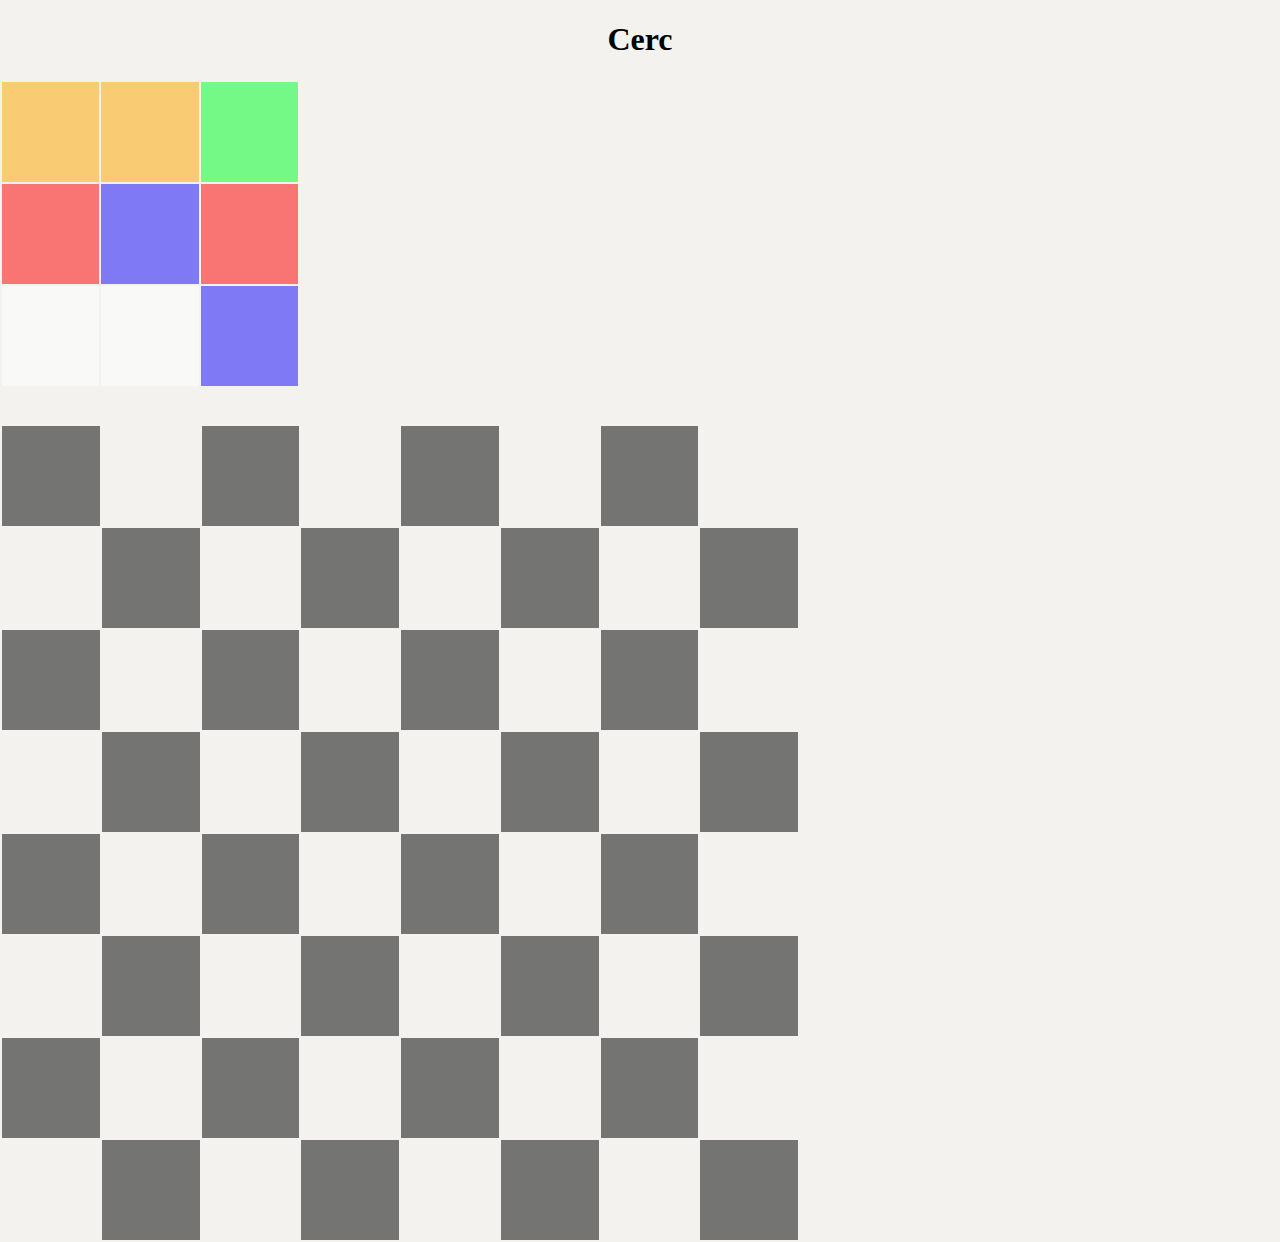
<file: ex.html>
<!DOCTYPE html>
<html lang="en">
  <head>
    <meta charset="UTF-8" />
    <meta http-equiv="X-UA-Compatible" content="IE=edge" />
    <meta name="viewport" content="width=device-width, initial-scale=1.0" />
    <title>Exercitii</title>
    <link rel="stylesheet" href="style.css" />
  </head>
  <body>
    <div style="text-align: center">
      <h1>Cerc</h1>
      <span class="dot"></span>
    </div>

    <div>
      <table style="width: 300px">
        <tr style="height: 100px">
          <td style="background-color: rgba(255, 166, 0, 0.521)"></td>
          <td style="background-color: rgba(255, 166, 0, 0.521)"></td>
          <td style="background-color: rgba(0, 255, 38, 0.521)"></td>
        </tr>
        <tr style="height: 100px">
          <td style="background-color: rgba(255, 1, 1, 0.521)"></td>
          <td style="background-color: rgba(21, 9, 253, 0.521)"></td>
          <td style="background-color: rgba(255, 1, 1, 0.521)"></td>
        </tr>
        <tr style="height: 100px">
          <td style="background-color: rgba(255, 255, 255, 0.521)"></td>
          <td style="background-color: rgba(255, 255, 255, 0.521)"></td>
          <td style="background-color: rgba(21, 9, 253, 0.521)"></td>
        </tr>
      </table>
    </div>
    <br />

    <div id="boxes">
      <div id="upleftbox"></div>

      <div id="upmiddlebox"></div>

      <div id="uprightbox"></div>
    </div>
    <div id="boxes">
      <div id="centerleftbox"></div>

      <div id="centermiddlebox"></div>

      <div id="centerrightbox"></div>
    </div>
    <div id="boxes">
      <div id="lowerleftbox"></div>

      <div id="lowermiddlebox"></div>

      <div id="lowerrightbox"></div>
    </div>

    <br />
    <div>
      <table style="width: 800px">
        <tr style="height: 100px">
          <td style="background-color: rgba(0, 0, 0, 0.521)"></td>
          <td></td>
          <td style="background-color: rgba(0, 0, 0, 0.521)"></td>
          <td></td>
          <td style="background-color: rgba(0, 0, 0, 0.521)"></td>
          <td></td>
          <td style="background-color: rgba(0, 0, 0, 0.521)"></td>
          <td></td>
        </tr>
        <tr style="height: 100px">
          <td></td>
          <td style="background-color: rgba(0, 0, 0, 0.521)"></td>
          <td></td>
          <td style="background-color: rgba(0, 0, 0, 0.521)"></td>
          <td></td>
          <td style="background-color: rgba(0, 0, 0, 0.521)"></td>
          <td></td>
          <td style="background-color: rgba(0, 0, 0, 0.521)"></td>
        </tr>
        <tr style="height: 100px">
          <td style="background-color: rgba(0, 0, 0, 0.521)"></td>
          <td></td>
          <td style="background-color: rgba(0, 0, 0, 0.521)"></td>
          <td></td>
          <td style="background-color: rgba(0, 0, 0, 0.521)"></td>
          <td></td>
          <td style="background-color: rgba(0, 0, 0, 0.521)"></td>
          <td></td>
        </tr>
        <tr style="height: 100px">
          <td></td>
          <td style="background-color: rgba(0, 0, 0, 0.521)"></td>
          <td></td>
          <td style="background-color: rgba(0, 0, 0, 0.521)"></td>
          <td></td>
          <td style="background-color: rgba(0, 0, 0, 0.521)"></td>
          <td></td>
          <td style="background-color: rgba(0, 0, 0, 0.521)"></td>
        </tr>
        <tr style="height: 100px">
          <td style="background-color: rgba(0, 0, 0, 0.521)"></td>
          <td></td>
          <td style="background-color: rgba(0, 0, 0, 0.521)"></td>
          <td></td>
          <td style="background-color: rgba(0, 0, 0, 0.521)"></td>
          <td></td>
          <td style="background-color: rgba(0, 0, 0, 0.521)"></td>
          <td></td>
        </tr>
        <tr style="height: 100px">
          <td></td>
          <td style="background-color: rgba(0, 0, 0, 0.521)"></td>
          <td></td>
          <td style="background-color: rgba(0, 0, 0, 0.521)"></td>
          <td></td>
          <td style="background-color: rgba(0, 0, 0, 0.521)"></td>
          <td></td>
          <td style="background-color: rgba(0, 0, 0, 0.521)"></td>
        </tr>
        <tr style="height: 100px">
          <td style="background-color: rgba(0, 0, 0, 0.521)"></td>
          <td></td>
          <td style="background-color: rgba(0, 0, 0, 0.521)"></td>
          <td></td>
          <td style="background-color: rgba(0, 0, 0, 0.521)"></td>
          <td></td>
          <td style="background-color: rgba(0, 0, 0, 0.521)"></td>
          <td></td>
        </tr>
        <tr style="height: 100px">
          <td></td>
          <td style="background-color: rgba(0, 0, 0, 0.521)"></td>
          <td></td>
          <td style="background-color: rgba(0, 0, 0, 0.521)"></td>
          <td></td>
          <td style="background-color: rgba(0, 0, 0, 0.521)"></td>
          <td></td>
          <td style="background-color: rgba(0, 0, 0, 0.521)"></td>
        </tr>
      </table>
    </div>
  </body>
</html>
</file>
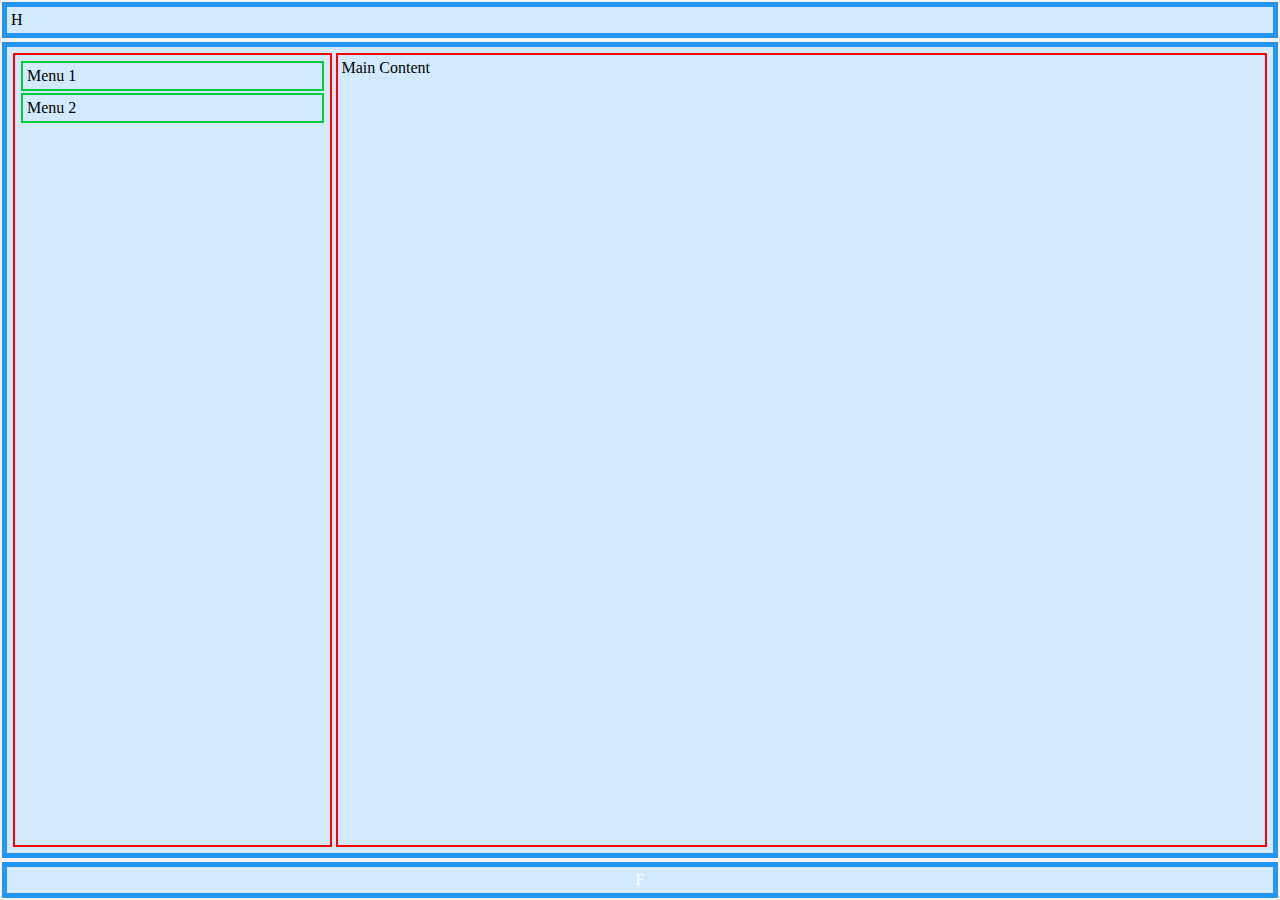
<file: layout.html>
<!DOCTYPE html>
<html lang="en">
  <head>
    <meta charset="UTF-8" />
    <meta http-equiv="X-UA-Compatible" content="IE=edge" />
    <meta name="viewport" content="width=device-width, initial-scale=1.0" />
    <title>Layout</title>
    <link rel="stylesheet" href="style.css" />
    <style>
      header,
      footer,
      #content {
        padding: 4px;
        margin: 2px;
        border: 5px solid #2196f3;
        background-color: #d3eafd;
      }
      #content > div,
      #site-menu > section {
        padding: 4px;
        margin: 2px;
        border: 2px solid red;
      }
      #site-menu > section {
        border-color: #05cb3f;
      }
    </style>
  </head>
  <body>
    <header>H</header>
    <section id="content">
      <div id="site-menu">
        <section>Menu 1</section>
        <section>Menu 2</section>
      </div>
      <div id="main">Main Content</div>
    </section>
    <footer>F</footer>
  </body>
</html>
</file>
<file: style.css>
html {
  height: 100%;
}

body {
  margin: 0;
  min-height: 100%;
  background: #f3f2ef;
  display: flex;
  flex-direction: column;
}

#content {
  flex: 1;
  display: flex;
  flex-direction: row;
}
#site-menu {
  flex: 1;
}
#main {
  flex: 3;
}

td {
  color: darkolivegreen;
  border-color: darkblue;
}

#subscriberEmail {
  background-color: yellow;
}
#job-title {
  color: #4512ed;
}

.favorite {
  font-weight: bold;
  color: purple;
}

.page {
  display: none;
  height: 100%;
  border: 2px solid #e0dfdc;
  background-color: #fff;
  padding: 0 10px 0 10px;
  margin-bottom: 10px;
  border-radius: 0.8rem;
}

#top-menu-bar {
  text-align: center;
  background-color: #334455;
  color: #fff;
  margin: 0;
}

#top-menu-bar li {
  display: inline-block;
  margin: 0;
  padding: 0;
}

#top-menu-bar a {
  display: inline-block;
  text-decoration: none;
  color: #fff;
  padding: 5px 8px;
}

#top-menu-bar a:hover {
  color: #334455;
  background: #fff;
  border-radius: 5px;
}

#top-side-menu {
  display: none;
  border: 2px solid #b8c9d1;
  background-color: rgb(227, 238, 245);
  padding: 0 10px 0 10px;
  margin-bottom: 10px;
  border-radius: 0.8rem;
}

.container {
  display: flex;
  align-items: left;
  justify-content: left;
  background-image: linear-gradient(to bottom right, #3c556e, white);
}

footer {
  text-align: center;
  background-color: #5d7791;
  color: #fff;
  margin: 0;
}

footer a {
  display: inline-block;
  text-decoration: none;
  color: #fff;
  padding: 3px 8px;
}

footer a :hover {
  border-radius: 50%;
}

footer img {
  border-radius: 50%;
  margin-right: 3px;
}

#header-wrapper {
  display: flex;
  flex-direction: row;
  align-items: center;
  background-image: linear-gradient(to bottom right, #3c556e, white);
}

#header-wrapper h1 {
  margin: 5px;
}

#header-wrapper h2 {
  margin: 5px;
}

#header-wrapper img {
  border-radius: 50%;
  border: 5px solid #057988;
}

#skills-list li {
  font-weight: bold;
}

#skills-list span {
  color: gray;
}
</file>
